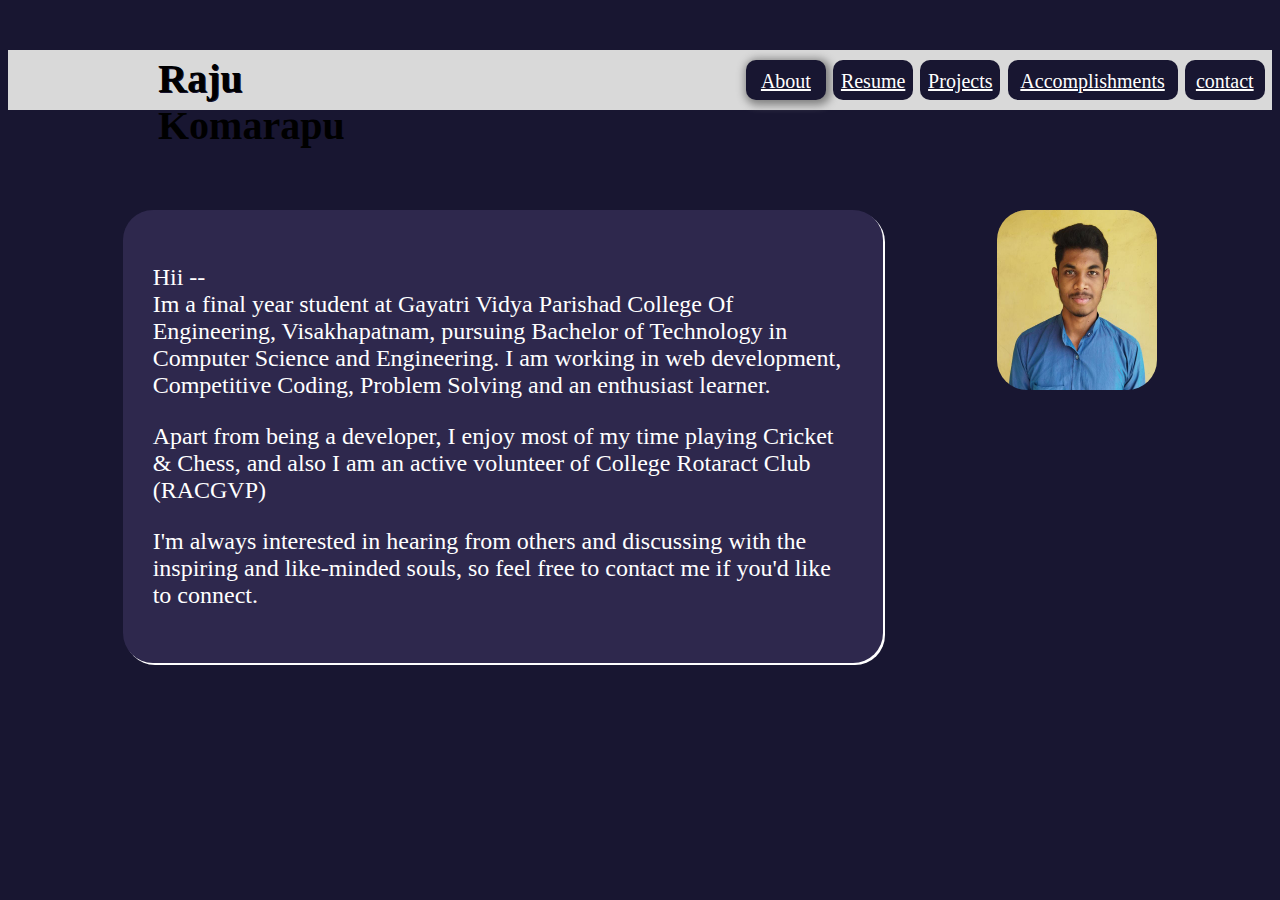
<file: index.html>
<!DOCTYPE html>
<html>
    <head>
        <title>Portifolio</title>
        <link rel="stylesheet" href="header.css">
        <style>
            p{
                color: white;
            }
            .img{
                margin-top: 100px;
            }
            img{
                border-radius: 30px;
            }
            .highlight{
                box-shadow: 2px 2px 8px 3px grey;
            }
            
        </style>
        
        
    </head>
    <body>
        <div class="header">
            <h1>Raju Komarapu</h1>
            <div class="tag">
                <div class="box1 highlight">
                    <p1><a href="index.html">About</a></p1>
                </div>
                <div class="box1">
                    <p1><a href="KOMARAPU RAJU_GVPCE.pdf">Resume</a></p>
                </div>
                <div class="box1">
                    <p1><a href="projects.html">Projects</a></p1>
                </div>
                <div class="box2">
                    <p1><a href="accomplishments.html">Accomplishments</a></p1>
                </div>
                <div class="box1">
                    <p1><a href="contact.html">contact</a></p1>
                </div>
                
            </div>
        </div>

        </div>
        
        <div class="parent">
            
            <div class="box"><p>
                Hii --<br>
                Im a final year student at Gayatri Vidya Parishad College Of Engineering, Visakhapatnam, pursuing Bachelor of Technology in Computer Science and Engineering. I am working in web development, Competitive Coding, Problem Solving and an enthusiast learner.</p>
                <p>Apart from being a developer, I enjoy most of my time playing Cricket & Chess, and also I am an active volunteer of College Rotaract Club (RACGVP)</p>
                <p>I'm always interested in hearing from others and discussing with the inspiring and like-minded souls, so feel free to contact me if you'd like to connect.</p>
            </div>
            

            <div class="img">
                <img src="1656065354092.jpg" width="160" height="180">
            </div>
            
        </div>
        
        
        
    </body>
</html>
</file>
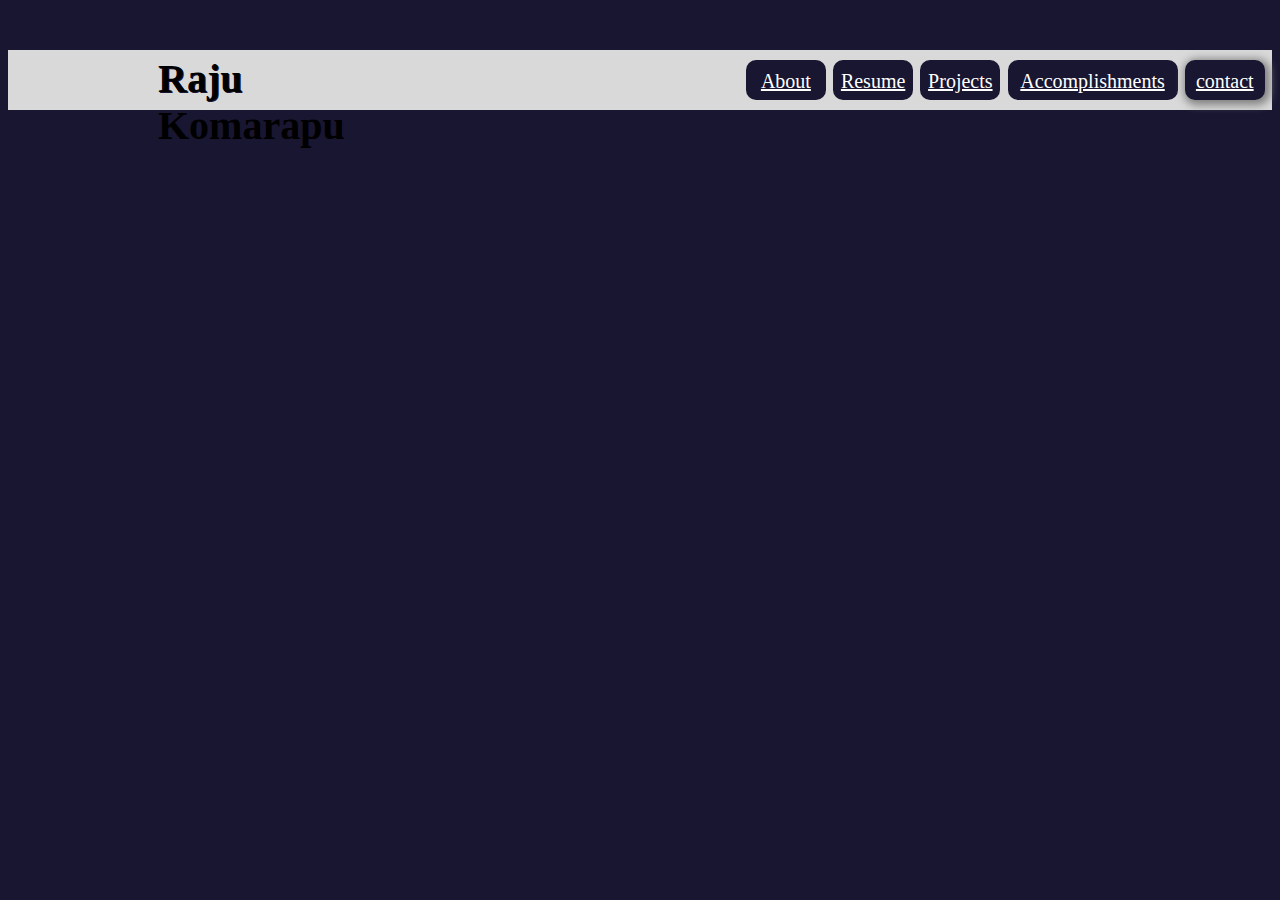
<file: contact.html>
<!DOCTYPE html>
<html>
    <head>
        <title> Contact </title>
        <link rel="stylesheet" href="header.css">
        <style>
            .highlight{
                box-shadow: 2px 2px 8px 3px grey;
            }
            

        </style>
    </head>
    <body>
        <div class="header">
            <h1>Raju Komarapu</h1>
            <div class="tag">
                <div class="box1">
                    <p1><a href="index.html">About</a></p1>
                </div>
                <div class="box1">
                    <p1><a href="KOMARAPU RAJU_GVPCE.pdf">Resume</a></p>
                </div>
                <div class="box1">
                    <p1><a href="projects.html">Projects</a></p1>
                </div>
                <div class="box2">
                    <p1><a href="accomplishments.html">Accomplishments</a></p1>
                </div>
                <div class="box1 highlight">
                    <p1><a href="contact.html">contact</a></p1>
                </div>
            </div>
        </div>
    </body>
</html>
</file>
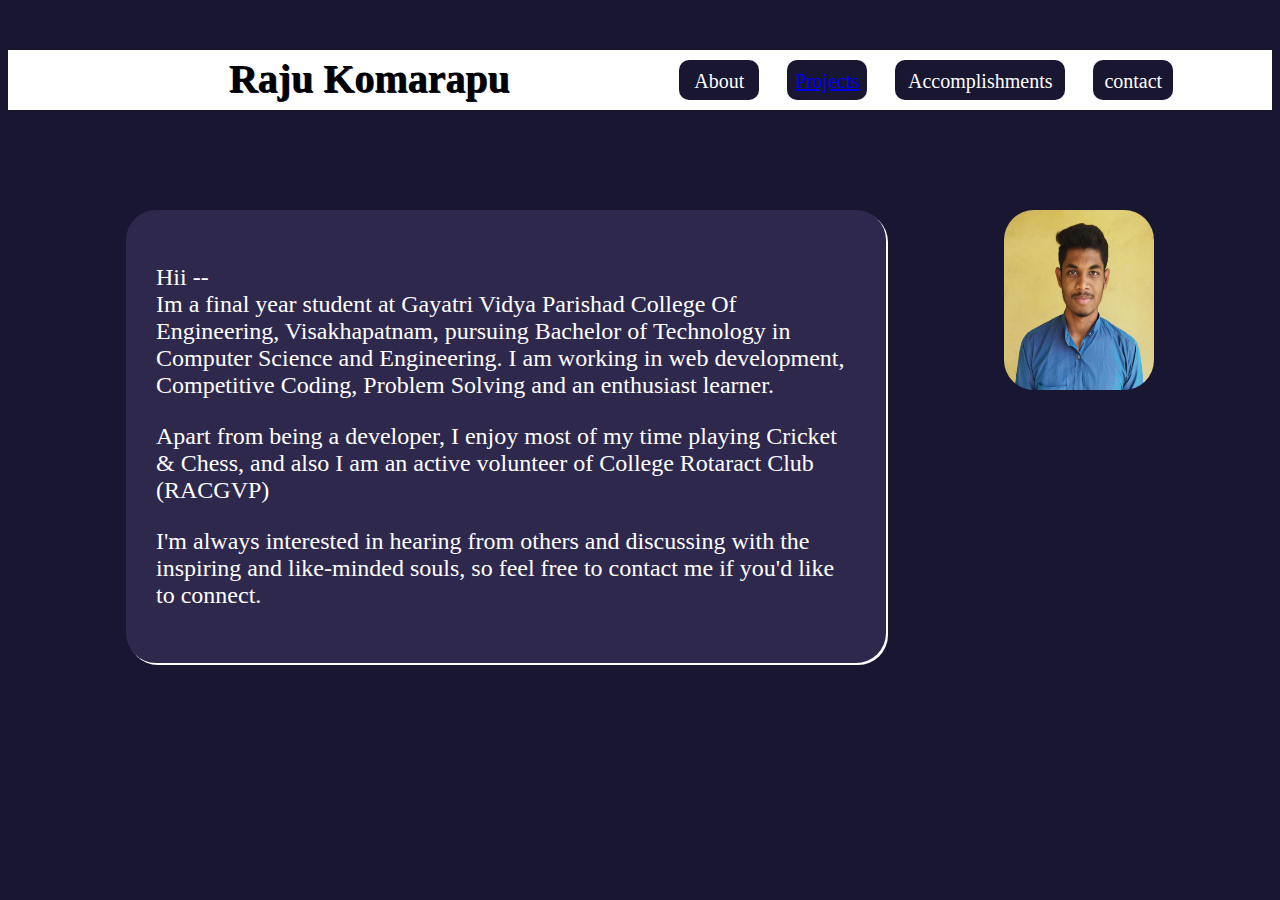
<file: practice1.html>
<!DOCTYPE html>
<html>
    <head>
        <title>Portifolio</title>
        <style>
            
            body{
                background-color: #181631;
            }
            
            .header{
                justify-content: space-around;
                display: flex;
                background-color: white;
                height: 60px;
                padding: px;
                margin-top: 50px;
                padding-left: 100px;
                font-size: 20px;
                font-weight: 100;
                 
            }
            h1{
                margin-left: 50px;
                margin-top: 5px;
                text-shadow: 1px 1px #181631;
            }
            
            .box{
                background-color: #2E284D;
                color: white;
                font-size: 24px;
                width: 700px;
                padding: 30px;
                box-shadow: 2px 2px white;
                margin-top: 100px;
                border-radius: 30px;
            }
            .parent{
                display: flex;
                justify-content: space-evenly;
            }
            .img{
                margin-top: 100px;
            }
            img{
                border-radius: 30px;
            }
            .tag{
                display: flex;
                margin-top: 5px;
                width: 550px;
                height: 50px;
                /* background-color: blue; */
                justify-content: space-evenly;
            }
            .box1{
                display: flex;
                background-color: #181631;
                margin-top: 5px;
                justify-content: space-around;
                width : 80px;
                height: 40px;
                border-radius: 10px;
            }
            .box2{
                display: flex;
                background-color: #181631;
                margin-top: 5px;
                justify-content: space-around;
                width : 170px;
                height: 40px;
                border-radius: 10px;
                }
            p1{
                color: white;
                margin-top: 10px;

            }
            
            a:hover{
                color: white;
                
            }
            a:visited{
                color: white;
            }
        </style>
        
        
    </head>
    <body>
        <div class="header">
            <h1>Raju Komarapu</h1>
            <div class="tag">
                <div class="box1">
                    <p1>About</p>
                </div>
                <div class="box1">
                    <p1><a href="projects.html">Projects</a></p1>
                </div>
                <div class="box2">
                    <p1>Accomplishments</p1>
                </div>
                <div class="box1">
                    <p1>contact</p1>
                </div>
            </div>
        </div>

        </div>
        
        <div class="parent">
            
            <div class="box"><p>
                Hii --<br>
                Im a final year student at Gayatri Vidya Parishad College Of Engineering, Visakhapatnam, pursuing Bachelor of Technology in Computer Science and Engineering. I am working in web development, Competitive Coding, Problem Solving and an enthusiast learner.</p>
                <p>Apart from being a developer, I enjoy most of my time playing Cricket & Chess, and also I am an active volunteer of College Rotaract Club (RACGVP)</p>
                <p>I'm always interested in hearing from others and discussing with the inspiring and like-minded souls, so feel free to contact me if you'd like to connect.</p>
            </div>
            <div class="img">
                <img src="1656065354092.jpg" width="150" height="180">
            </div>
            
        </div>
        
        
        
    </body>
</html>
</file>
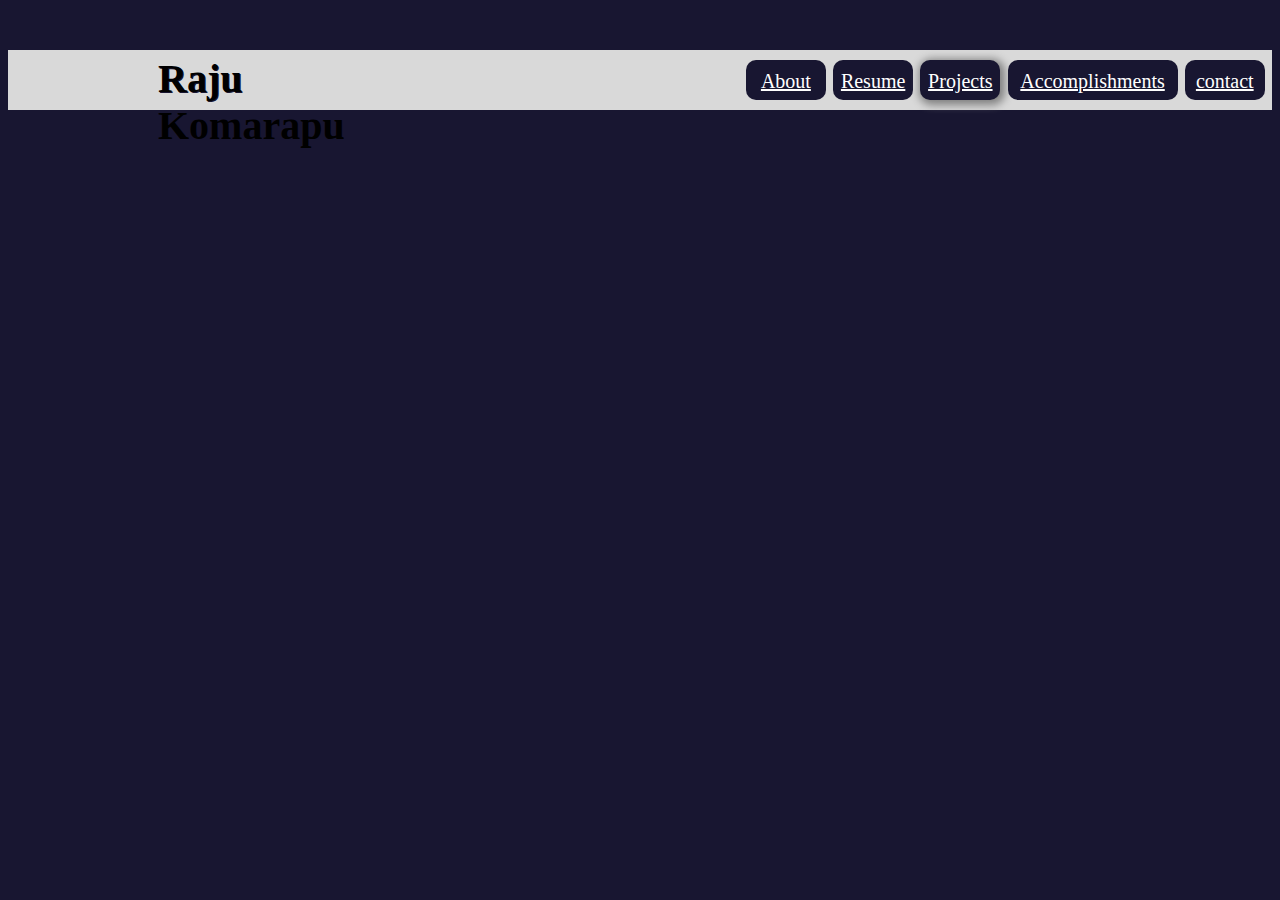
<file: projects.html>
<!DOCTYPE html>
<html>
    <head>  
        <title>Projects</title>
        <link rel="stylesheet" href="header.css">
        <style>
            
            .highlight{
                box-shadow: 2px 2px 8px 3px grey;
            }

        </style>
    </head>
    <body>
        <div class="header">
            <h1>Raju Komarapu</h1>
            <div class="tag">
                <div class="box1">
                    <p1><a href="index.html">About</a></p1>
                </div>
                <div class="box1">
                    <p1><a href="KOMARAPU RAJU_GVPCE.pdf">Resume</a></p>
                </div>
                <div class="box1 highlight">
                    <p1><a href="projects.html">Projects</a></p1>
                </div>
                <div class="box2">
                    <p1><a href="accomplishments.html">Accomplishments</a></p1>
                </div>
                <div class="box1">
                    <p1><a href="contact.html">contact</a></p1>
                </div>
            </div>
        </div>
        
        
        
    </body>
</html>
</file>
<file: header.css>
body{
    background-color: #181631;
}

.header{
    
    display: flex;
    background-color: #D9D9D9;
    height: 60px;
    margin-top: 50px;
    padding-left: 100px;
    font-size: 20px;
    font-weight: 100;
    
}
h1{
    margin-left: 50px;
    margin-top: 5px;
    text-shadow: 1px 1px #181631;
    
}


.box{
    background-color: #2E284D;
    color: white;
    font-size: 24px;
    width: 700px;
    padding: 30px;
    box-shadow: 2px 2px white;
    margin-top: 100px;
    border-radius: 30px;
}
.parent{
    display: flex;
    justify-content: space-evenly; 
}

.tag{
    display: flex;
    margin-top: 5px;
    margin-left: 350px;
    width: 650px;
    height: 50px;
    justify-content: space-evenly;
}
.box1{
    display: flex;
    background-color: #181631;
    margin-top: 5px;
    justify-content: space-around;
    width : 80px;
    height: 40px;
    border-radius: 10px;
}


.box1:hover{
    box-shadow: 2px 2px 5px 3px grey;
}

.box2{
    display: flex;
    background-color: #181631;
    margin-top: 5px;
    justify-content: space-around;
    width : 170px;
    height: 40px;
    border-radius: 10px;
    }
.box2:hover{
    box-shadow: 2px 2px 5px 3px grey;
}
p1{
    color: white;
    margin-top: 10px;
}


a:link{
    color: white;
}
a:hover{
    color: white;
    
}
a:visited{
    color: white;
}
</file>
